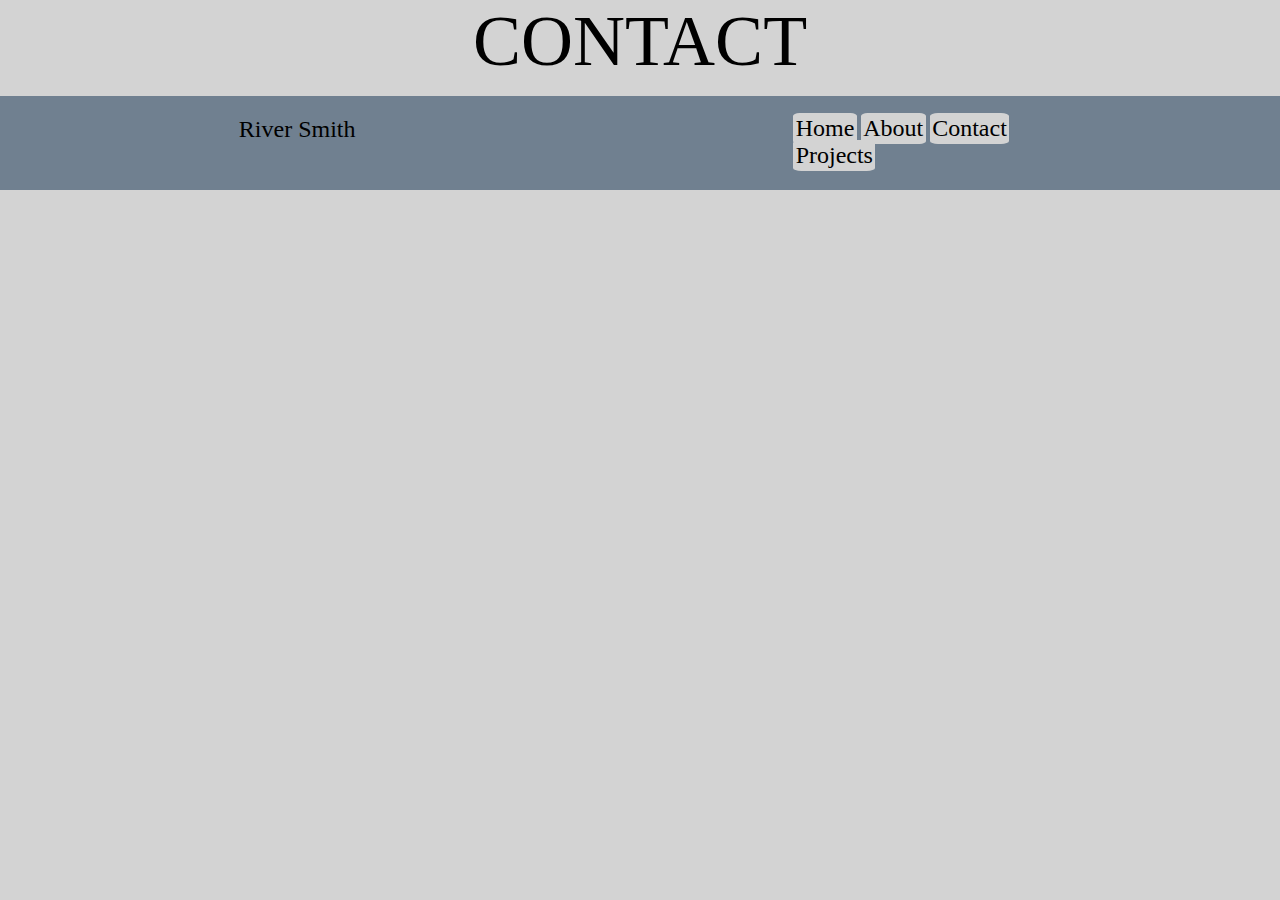
<file: contact.html>
<!DOCTYPE html>
<html lang="en">
<head>
    <meta charset="UTF-8">
    <meta name="viewport" content="width=    <h1> ABOUT </h1>, initial-scale=1.0">
    <link rel="stylesheet" type="text/css" href="style/index.css">
    <title>Document</title>
</head>
<body>
    <h1> CONTACT </h1>
    <div class="header-one">
        <h3>River Smith</h3>
        <nav>
         <a href="index.html">Home</a>
         <a href="about.html">About</a>
         <a href="contact.html">Contact</a>
         <a href="projects.html">Projects</a>
        </nav>
    </div>
</body>
</html>
</file>
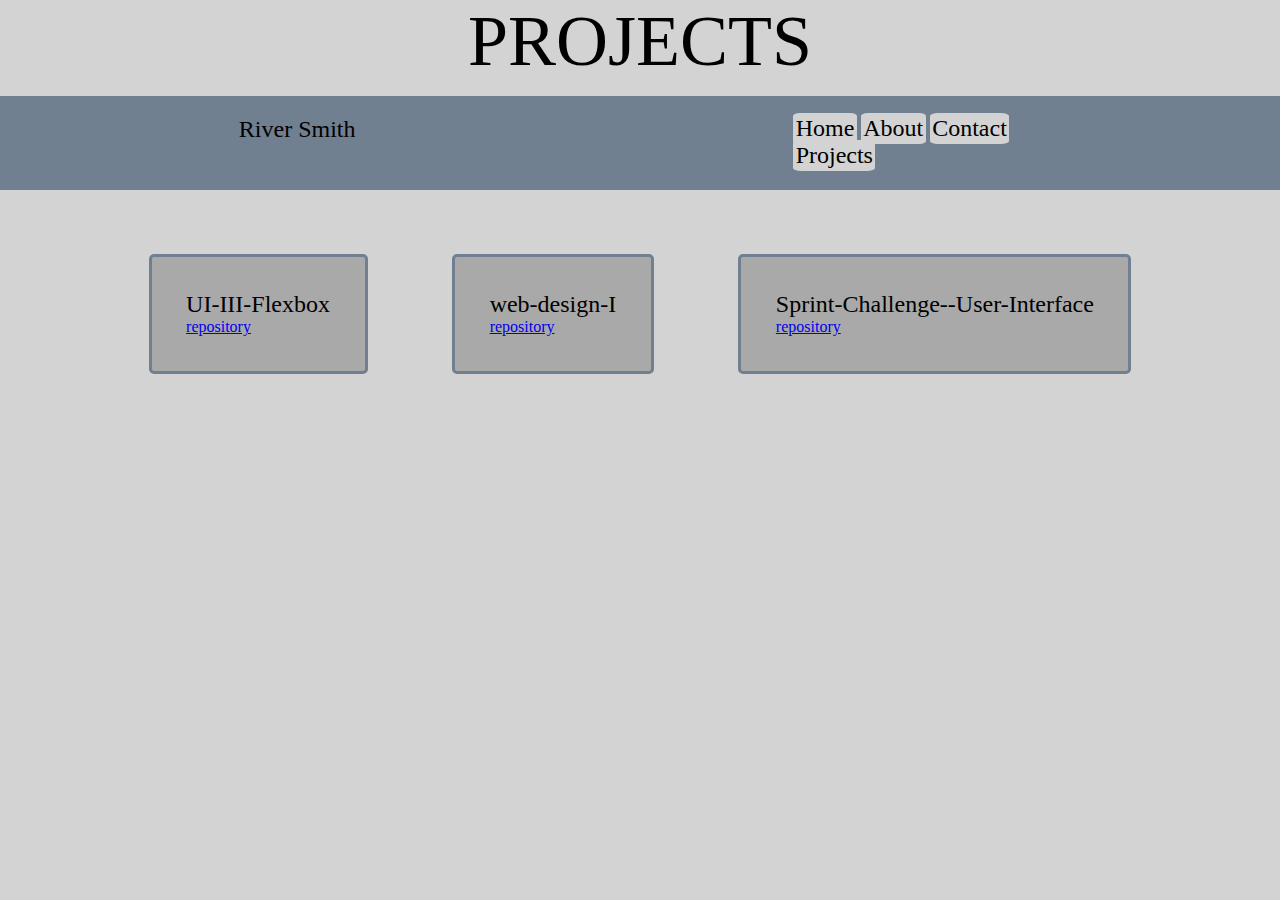
<file: projects.html>
<!DOCTYPE html>
<html lang="en">
<head>
    <meta charset="UTF-8">
    <meta name="viewport" content="width=device-width, initial-scale=1.0">
    <link rel="stylesheet" type="text/css" href="style/index.css">
    <title>Document</title>
</head>
<body>
    <h1> PROJECTS </h1>
    <div class="header-one">
        <h3>River Smith</h3>
        <nav>
         <a href="index.html">Home</a>
         <a href="about.html">About</a>
         <a href="contact.html">Contact</a>
         <a href="projects.html">Projects</a>
        </nav>
    </div>
    
    
    <div class="projects">
        <div class="project1">
            <h3>UI-III-Flexbox</h3>
            <a href="https://github.com/rivyyriv/UI-III-Flexbox">repository</a>

        </div>

        <div class="project2">
            <h3>web-design-I</h3>
            <a href="https://github.com/rivyyriv/responsive-web-design-I">repository</a>

        </div>

        <div class="project3">
            <h3>Sprint-Challenge--User-Interface</h3>
            <a href="https://github.com/rivyyriv/Sprint-Challenge--User-Interface">repository</a>

        </div>

    </div>
</body>
</html>
</file>
<file: style/index.css>
/*Reset*/
html, body, div, span, applet, object, iframe,
h1, h2, h3, h4, h5, h6, p, blockquote, pre,
a, abbr, acronym, address, big, cite, code,
del, dfn, em, img, ins, kbd, q, s, samp,
small, strike, strong, sub, sup, tt, var,
b, u, i, center,
dl, dt, dd, ol, ul, li,
fieldset, form, label, legend,
table, caption, tbody, tfoot, thead, tr, th, td,
article, aside, canvas, details, embed,
figure, figcaption, footer, header, hgroup,
menu, nav, output, ruby, section, summary,
time, mark, audio, video {
  margin: 0;
	padding: 0;
	border: 0;
	font-size: 100%;
	font: inherit;
	vertical-align: baseline;
}
body{
	background-color: #D3D3D3;
}
/* Main Section*/
	.sections {
		display: flex;
		flex-wrap: wrap;
	}
/*Header*/

.header-one {

	background-color: #708090;
	margin-top: 1%;
	display: flex;
	flex-direction: row;
	justify-content: space-around;
	border-style: solid;
	border-color: #708090;
	border-width: 20px;

	}

h3 {
	font-size: 1.5rem;
	text-decoration: none;
	display: flex;
	justify-content: center;
}

.header-one nav{
	width: 20%;
}
.header-one nav a {
	background-color:#D3D3D3;
	font-size: 1.5rem;
	text-decoration: none;
	color: black;
	border-radius: 10%;
	padding: 1%;

}

/* first section */
.first{

	display: flex;
	justify-content: center;
	align-items: center;
	margin: 5%;
	display: flex;

}
h1{
	font-size: 4.5rem;
	display: flex;
	justify-content: center;
	align-items: center;
}

/* second section */

img{
	width: 200px;
	border-radius: 10%;
	display: flex;
	justify-content: center;
}

.second {

	display: flex;
	justify-content: center;
	justify-content: space-evenly;
	margin: 3%;
	flex-wrap: wrap;

}

.projectone, .projecttwo, .projectthree {
	background-color:#A9A9A9;
	width: 20%;
	height: auto;
	border-radius: 5%;

}

/* third section */

.third {

	display: flex;
	justify-content: center;
	justify-content: space-evenly;
	margin: 3%;
	flex-wrap: wrap;

}

.projectfour, .projectfive, .projectsix {
	background-color: #A9A9A9;
	width: 20%;
	height: auto;
	border-radius: 5%;

}

h2 {
	margin: 2%;
	font-size: 1.5rem;
	display: flex;
	justify-content: center;
}

/*Projects*/

.projects{
	display: flex;
	justify-content: space-evenly;
	margin: 5%;
	flex-wrap: wrap;
}

.project1, .project2, .project3 {
	background-color: #A9A9A9;
	border-style: solid;
	border-color: #708090;
	border-width: 3px;
	border-radius: 5px;
	padding: 3%;
}
</file>
